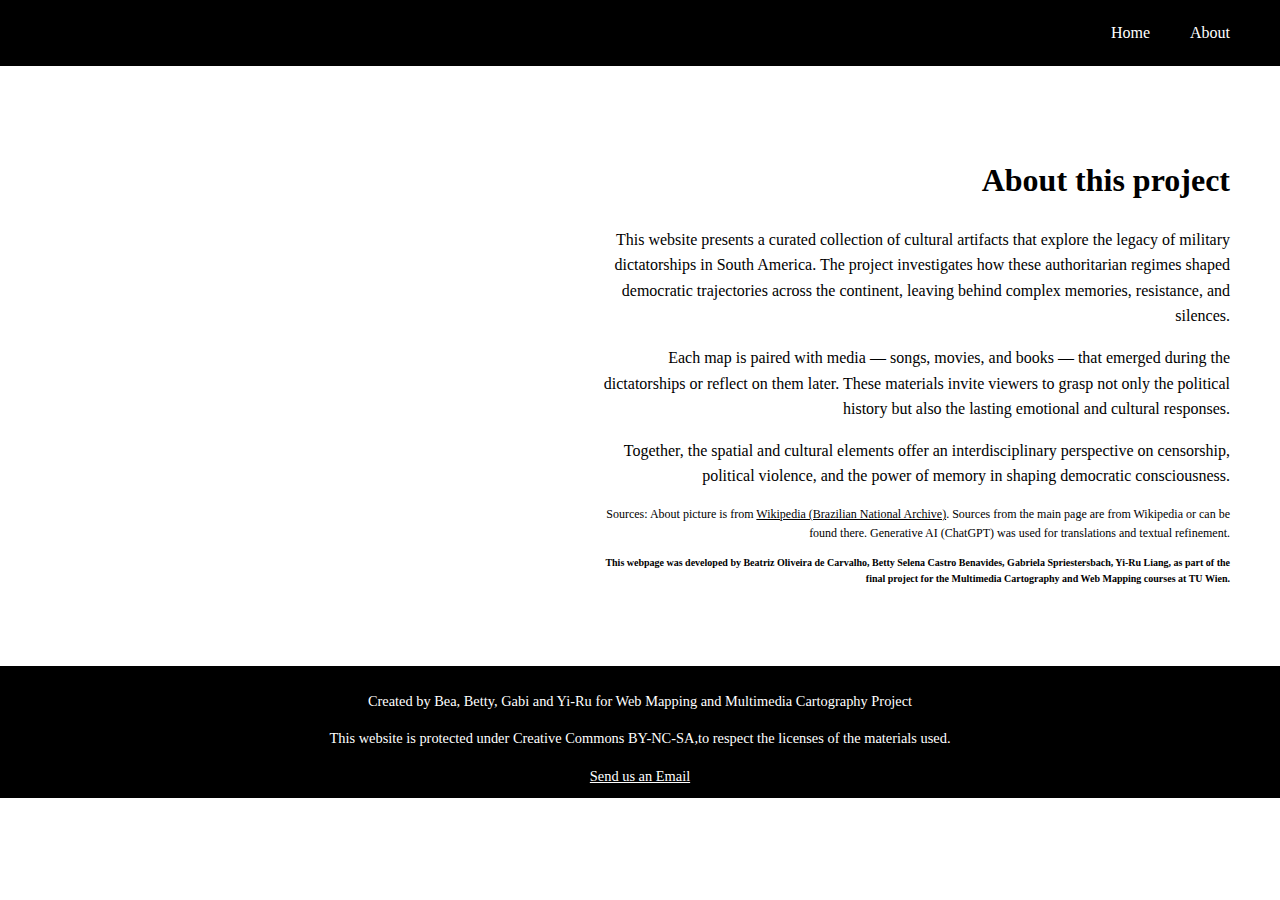
<file: about.html>
<!doctype html>
<html>

<head>
    <meta charset="UTF-8">
    <title>About — Domino Effect</title>
    <link rel="stylesheet" href="style.css">
</head>
<!-- Header Content -->
  <header>
    <button class="menu-toggle" onclick="toggleMenu()">☰</button> <!-- Hamburger Menu for responsiveness -->
    <nav>
      <ul class="nav-menu">
        <li><a href="index.html" class="active">Home</a></li>
        <li><a href="about.html">About</a></li>
      </ul>
    </nav>
  </header>
<body>

  <section id="about">

      <div id="about-text">
          <h1>About this project</h1>

          <p>This website presents a curated collection of cultural artifacts that explore the legacy of military dictatorships in South America. The project investigates how these authoritarian regimes shaped democratic trajectories across the continent, leaving behind complex memories, resistance, and silences.</p>

          <p>Each map is paired with media — songs, movies, and books — that emerged during the dictatorships or reflect on them later. These materials invite viewers to grasp not only the political history but also the lasting emotional and cultural responses.</p>

          <p>Together, the spatial and cultural elements offer an interdisciplinary perspective on censorship, political violence, and the power of memory in shaping democratic consciousness.</p>

          <div id="source-text">
              <p>Sources: About picture is from <a href="https://pt.wikipedia.org/wiki/Ditadura_militar_brasileira#/media/Ficheiro:Manifestação_estudantil_contra_a_Ditadura_Militar_351.tif" target="_blank">Wikipedia (Brazilian National Archive)</a>. Sources from the main page are from Wikipedia or can be found there. Generative AI (ChatGPT) was used for translations and textual refinement.</p>
          </div>

          <div id="footnote">
              <p><strong>This webpage was developed by Beatriz Oliveira de Carvalho, Betty Selena Castro Benavides, Gabriela Spriestersbach, Yi-Ru Liang, as part of the final project for the Multimedia Cartography and Web Mapping courses at TU Wien.</strong></p>
          </div>
      </div>

  </section>
  
  <script src="script.js"></script>

  <footer>
    <p>Created by Bea, Betty, Gabi and Yi-Ru for Web Mapping and Multimedia Cartography Project</p>
    <p>This website is protected under Creative Commons BY-NC-SA,to respect the licenses of the materials used.</p>
    <a href="mailto:beatrizoliveira1245@gmail.com">Send us an Email</a>
  </footer>
</body>

</html>
</file>
<file: style.css>
* { /*too all*/
  box-sizing: border-box;
} /*total size (width) includes padding and border*/

/*Base Styles */

body {
  font-family: Georgia, serif;
  background-color: #ffffff;
  color: #000000;
  line-height: 1.6;
  padding: 0 px;
  margin: 0;
}

/* Header */
header {
  background-color: #000000; 
  padding: 20px 0;
  text-align: right;
  color: #ffffff;
  position: relative;
  z-index: 100;
}

/* Hamburger Menu Styles */
.menu-toggle {
  display: none; 
  background: none;
  border: none;
  font-size: 24px;
  color: #ffffff;
  cursor: pointer;
  padding: 10px;
  position: absolute;
  top: 0.5px;
  right: 20px;
  z-index: 1001;
}

.menu-toggle:hover {
  color: #ffb22c;
  transform: scale(1.1);
  transition: all 0.3s ease;
}

/* Navigation menu */
.nav-menu {
  display: flex;
  list-style: none;
  margin: 0;
  padding: 0;
  padding-right: 30px;
  justify-content: flex-end; 
}

.nav-menu li {
  margin: 0 20px;
}

.nav-menu a {
  color: #ffffff;
  text-decoration: none;
  font-size: 16px;
  transition: color 0.3s ease;
}

.nav-menu a:hover {
  color: #ffb22c;
}
/* Mobile styles -> only show hamburger menu at 480px and below */
@media (max-width: 480px) {
  .menu-toggle {
    display: block; 
  }
  
  .nav-menu {
    position: fixed;
    top: 0;
    right: -100%; /* Hidden off-screen initially */
    width: 100%;
    height: 100vh;
    background-color: #000000;
    flex-direction: column;
    justify-content: center;
    align-items: center;
    transition: right 0.3s ease;
    z-index: 999;
  }
  
  .nav-menu.active {
    right: 0; /* Slide in when active */
  }
  
  .nav-menu li {
    margin: 20px 0;
  }
  
  .nav-menu a {
    font-size: 20px;
  }
}
/* End of styling the hamburger toggle :) */

/* Links */
a {
  color: #ffffff;
}

/* Footer */
footer {
  background-color: #000000;
  padding: 10px 0;
  text-align: center;
  font-size: 0.9em;
  color: #ffffff; 
}


/* Main content area */
main {
  font-family: Georgia, serif;
/*   max-width: 800px; */
  margin: 0 auto;
  padding: 0;
}

#map-container svg {
  width: 100%;        
  height: auto;       
  max-width: 400px;   
  display: block;     
  margin: 0 auto;     /* Center horizontally */
}

#map-container legend{
  font-family: Georgia, serif;
  font-size: 12px;
  fill: #000000;
  bottom: 1rem;
  right: 1rem;
}
.country {
  transition: fill 0.2s ease; /* Smooth color transition */
}

/* Highlighted countries (during dictatorship year) */
.highlight {
  fill: #ffb22c; 
}

#year-label {
  text-align: center;
  font-size: 2rem;
  margin-top: 20px;
  color: #222222;
}


/* General Layout: map on the left and content on the right*/
#content-per-country {
  display: flex;
  flex-direction: row-reverse;
  width: 97%;
  height: 100vh;
  box-sizing: border-box;
  overflow: hidden;
  justify-self: center;
  overflow-x: hidden; /* Prevent horizontal overflow */
}

/* Right side: countries content */
.media-container {
  width: 65%;
  overflow-y: auto;
  padding: 20px;
  background-color: #f4f4f4;
  color: #000000;
  display: flex;
  flex-direction: column;
  gap: 60px; /* Space between countries */
}

#map {
  width: 35% !important; /* Force the map to take 35% width */
  height: 100vh;
  flex-shrink: 0; /* Prevent the map from shrinking */
}

.media-container h1 {
  font-size: 30px;
  margin: 0px;
}

.media-container h2 {
  font-size: 20px;
  margin: 0;
  padding: 0;
}

.media-container p {
 
  font-size: 14px;
  margin: 0;
  padding: 0;
}

.media-container a {
  color: inherit;
}

.lyrics-block {
  display: flex;
  margin: 10px;
  gap: 35px;
}

.lyrics-block p {
  font-size: 10px;
}

.paragraph-indent {
  text-indent: 2em;
}

.short p {
  width: 90%;
  gap: 10px;
  margin: 10px
}

.lyrics-pt p {
  font-style: italic;
}

ul {
  list-style-type: none;
  padding-left: 0;
}

.music li::before {
  content: '';
  display: inline-block;
  width: 1em;
  height: 1em;
  margin-right: 0.5em;
  background-size: contain;
  background-repeat: no-repeat;
  background-image: url('assets/music.svg');
}

.movie li::before {
  content: '';
  display: inline-block;
  width: 2em;
  height: 2em;
  margin-bottom: -0.5em;
  background-size: contain;
  background-repeat: no-repeat;
  background-image: url('assets/movie.svg');
}

.book li::before {
  content: '';
  display: inline-block;
  width: 1.5em;
  height: 1.5em;
  margin-bottom: -0.3em;
  margin-right: 0.3em;
  background-size: contain;
  background-repeat: no-repeat;
  background-image: url('assets/book.svg');
}

/* Countries blocks */
.countries {
  min-height: 100vh;
  display: flex;
  flex-direction: column;
  justify-content: space-between;
}

/* Slides container */
.slide-box {
  position: relative;
  flex-grow: 1;
}

/* Individual Slide */
.slide {
  position: absolute;
  top: 0;
  left: 0;
  opacity: 0;
  transition: opacity 0.6s ease;
  width: 100%;
}

.slide.active {
  opacity: 1;
  position: relative;
  z-index: 1;
}

/* Controles */
.slider-controls {
  text-align: center;
  position: relative;
  top: -30px; 
}

.slider-controls button {
  background: none;
  border: none;
  font-size: 30px;
  color: #000000;
  cursor: pointer;
  transition: transform 0.2s ease;
}

.slider-controls button:hover {
  transform: scale(1.3);
}

.counter {
  font-size: 12px;
}

/*Adding responsiveness for the countries section*/
/* Tablet responsiveness - 768px and below */
@media (max-width: 768px) {
  /* Keep side-by-side layout but make text smaller */
  .media-container h1 {
      font-size: 24px; 
  }
  .media-container h2 {
      font-size: 16px; 
  }
  .media-container p {
      font-size: 12px;
  }
  .lyrics-block p {
      font-size: 9px; 
  }
  .counter {
      font-size: 10px; 
  }
  /* Adjust slider controls for tablet */
  .slider-controls button {
      font-size: 26px; 
  }
  /* Adjust gaps and spacing for tablet */
  .media-container {
      gap: 40px; 
      padding: 15px; 
  }
  .lyrics-block {
      gap: 25px; 
  }
}

/* Mobile responsiveness - 480px and below */
@media (max-width: 480px) {
  /* Stack content under map */
  #content-per-country {
      flex-direction: column; /* Changed from row-reverse to stack vertically */
      height: auto; /* Remove fixed height */
      overflow: visible; /* Remove overflow hidden */
  }
  
  /* Map takes full width and proper height - FIX THE CUTOFF */
  #map {
    width: 100% !important; /* Force full width with !important */
    height: auto; 
    order: 1; /* Map appears first */
    margin: 0 !important; /* Force remove margins */
    padding: 0 !important; /* Force remove padding */
    flex-shrink: 0; /* Prevent map from shrinking */
    min-width: 100%; /* Ensure minimum width */
    box-sizing: border-box; /* Include padding/border in width calculation */
  }
  /* Also target any Leaflet container classes that might be constraining the map */
  #map .leaflet-container {
  width: 100% !important;
  height: 100% !important;
  }
  
  /* Content takes full width and appears below map */
  .media-container {
      width: 100%;
      order: 2; /* Content appears second */
      padding: 15px;
      gap: 30px;
      background-color: #f4f4f4;
      position: relative; /* Ensure proper stacking context */
      z-index: 1;
  }
  
  /* Countries sections*/
  .countries {
      min-height: auto;
      margin-bottom: 40px; /* More space between countries */
      position: relative; 
  }
  
  .slide-box {
      position: relative;
      margin-bottom: 60px; 
      min-height: auto; /* Let content determine height */
      padding: 0; 
  }
  
  .slider-controls {
      position: relative; /* Back to relative positioning */
      text-align: center;
      margin-top: 20px; 
      margin-bottom: 20px;
      z-index: 2;
      background: none; 
      padding: 0; 
  }
  
  .slide {
      position: relative; 
      opacity: 0; 
      width: 100%;
      margin-bottom: 0;
      transition: opacity 0.6s ease;
      display: none; 
  }
  
  .slide.active {
      opacity: 1; 
      position: relative; 
      display: block; 
      z-index: 1;
  }
  
  /* Further reduce text sizes for mobile */
  .media-container h1 {
      font-size: 20px;
      margin-bottom: 10px;
  }
  
  .media-container h2 {
      font-size: 14px;
      margin-bottom: 8px;
  }
  
  .media-container p {
      font-size: 11px;
      margin-bottom: 8px;
      line-height: 1.4;
  }
  
  .lyrics-block {
      gap: 15px;
      margin: 8px 0 15px 0; 
      flex-wrap: wrap; 
  }
  
  .lyrics-block p {
      font-size: 8px;
      margin-bottom: 5px;
      line-height: 1.3; 
  }
  
  .counter {
      font-size: 9px;
      margin-top: 10px;
      text-align: center; 
  }
  
  .slider-controls button {
      font-size: 22px;
      margin: 0 10px; 
  }
  
  .short p {
      width: 95%;
      margin: 8px 0;
  }
  
  /* Ensure proper spacing between different country sections */
  .countries:not(:last-child) {
      border-bottom: 1px solid #ddd;
      padding-bottom: 30px;
  }
  
  #content-per-country {
      width: 100%;
      max-width: 100%;
      overflow-x: hidden; /* Prevent horizontal overflow */
  }

  /* Footer font size adjustments for mobile */
  footer {
    font-size: 0.6em; 
  }
  
}

/*About*/
#about {
  background-image: linear-gradient(to right, rgba(255,255,255,0.0) 35%, rgba(255,255,255,0.8) 50%, rgba(255,255,255,1) 100%), url("https://cdn.glitch.global/343a2c4a-c750-4eb7-a587-747e07e49b2c/image-about.jpg?v=1748534754408");
  background-size: cover;
  background-position: center;
  min-height: 600px;
  color: black;

  display: flex;    
  justify-content: flex-end;
  align-items: center;
  text-align: right;
}

#about-text {
  width: 50%;
  margin-right: 50px;
}

#about h1 {
  font-size: 32px;
  margin-bottom: 20px;
}

#source-text {
  font-size: 12px;
}

#source-text a {
  color:  inherit;
}

#footnote {
  font-size: 10px;
}

/*Contact*/

.contact {
  background-color: black;
  color: white;
  text-align: center;
  padding: 20px;
}

#contact h1 {
  font-size: 32px;
  margin-bottom: 20px;
}

html { /*hightlight*/
  scroll-behavior: smooth;
}
/* Betty's Main Page */

#start-page h1 {
    font-family: 'Oswald', sans-serif;
    font-size: 2.5em;
    margin: 0 auto;
    width: 40%;
    text-align:center;
}

#start-page h2 {
    font-size:1.5em;
    background-color: rgb(255, 178, 44);
    margin: 0 auto;
    width: 30%;
    text-align:center;
}

#start-page p {
    font-size: 1em;
    text-align:left;
    margin: 0 20% 0 50%;
}

#start-page a{
   box-sizing: border-box;
   padding: 1px 2px; 
   background-color: rgb(191, 191, 191);
   color:#ffffff;
   margin: 0 auto;
   text-align:left;
   display: inline-block;
   text-decoration:none;
}

#start-page {
    /* This is general for the body*/
    background-image: url("https://cdn.glitch.global/eacff24a-8a4a-4d9e-a7fd-46684676af74/backgroundMainPage2.png?v=1749309188570");
    background-size: cover;
    background-repeat: no-repeat;
    background-position: center;

    /* This is for giving an structure*/
    display:flex;
    flex-direction:column;
    align-items:center;
    justify-content:center;
  max-width:100vw;
  height: 100vh;
}


/*newspaper page */

#newspaper-page {
    box-sizing: border-box;
    width:100%;
    /* height:200%; */
    font-size:0.7em;
    background-image: url('https://cdn.glitch.global/eacff24a-8a4a-4d9e-a7fd-46684676af74/background.jpg?v=1748797586685');
    background-size: cover;    
    background-position: center;
    background-repeat: no-repeat;
}

#newspaper-page p,h2, h3 {
   box-sizing: border-box;
   padding: 5px; 
}

#newspaper-page a{
   box-sizing: border-box;
   padding: 1px 2px; 
   background-color: rgb(191, 191, 191);
   color:#ffffff;
   margin: 0 auto;
   text-align:left;
   display: inline-block;
   text-decoration:none;
}

#newspaper-page h1 {
    font-family: 'Oswald', sans-serif;
    font-size: 3em;
    margin: 0;
    text-align:center;
    border: none;
    border-bottom: 2px solid #000000;
}

#newspaper-page h2 {
    font-family: 'Oswald', sans-serif;
    font-size: 1.5em;
    margin: 0 auto;
}

#newspaper-page h3 {
    font-size:0.8em;
    background-color: rgb(255, 178, 44);
    margin: 0 auto;
    text-align:left;
    display: inline-block;
}

#newspaper-foreground{
    max-width: 80%;
    display: flex;
    flex-direction:column;
    justify-self: center;
    background-color:white;
    background: rgba(255, 255, 255, 0.8);


}


#newspaper-content {
    display:grid;
    grid-template-columns: 1fr 2fr 1fr; 
    grid-template-rows: auto auto auto;
}

#newspaper-1 {
    grid-column: 1;
    grid-row:1/4;
    align-self:start;
    justify-self:left;
    padding: 10px;
    border: none;
    border-right: 1.5px solid #000000;
    box-sizing: border-box;
}

#newspaper-2 {
    grid-column: 2;
    grid-row:1/3;
    align-self:start;
    justify-self:left;
    padding: 10px;
    box-sizing: border-box;
}
#newspaper-2 p {
    column-count: 2;
    column-gap: 2em; 
  }
#newspaper-2slideshow {
    max-width:100%;
    height:auto;
    display:flex;
    flex-direction:column;
    align-items:center;
    column-count: 1;
}

#newspaper2-image { 
  width: 100%; 
  height:100%; 
  object-fit: cover;
  padding:10px 0 0 0;
}

#newspaper-2slideshow p {
background-color: rgb(225, 225, 225);
   color:#5f5f5f;
   margin: 0;
   padding: 1px 2px;
   text-align: center;
   width:100%;
   column-count: 1;
  font-size: 0.8em;
}

#newspaper-3 {
    grid-column: 2/4;
    grid-row:3;
    align-self:start;
    justify-self:left;
    padding: 10px;
    box-sizing: border-box;
    border: none;
    border-top: 1.5px solid #000000;
}

#newspaper-3 p{
   column-count: 3;
   column-gap: 2em; 
}

#newspaper-4 {
    grid-column: 3;
    grid-row:1/3;
    align-self:start;
    justify-self:left;
    padding: 10px;
    box-sizing: border-box;
}


#newspaper-4image {
    max-width:100%;
    height:auto;
}

#newspaper-4image img { 
  width: 100%; 
  height:auto; 
  object-fit: cover;
}


/*map navigation part */
#map {
  width: 35%;
  height: 100vh;
}

/* Highlight the country media section when the country is clicked on the map*/
section.highlight {
    background-color: rgba(255, 178, 44, 0.1);
    border-left: 4px solid #FFD700;
    padding-left: 1rem;
}

.info.legend {
    background: #1a1a1a;
    padding: 10px 14px;
    font: 14px Arial, sans-serif;
    color: #F5F2EB;
    border-radius: 8px;
    line-height: 24px;
    box-shadow: 0 0 8px rgba(0, 0, 0, 0.5);
}

.info.legend h5 {
    margin: 0 0 6px;
    font-size: 16px;
    color: #FFB22C;
}

.info.legend i {
    display: inline-block;
    width: 16px;
    height: 16px;
    margin-right: 6px;
    vertical-align: middle;
    border-radius: 2px;
}


@media (max-width: 768px) {
  /*Main Page */

#start-page h1 {
    font-family: 'Oswald', sans-serif;
    font-size: 1.5em;
    margin: 0 auto;
    width: 80%;
    text-align:center;
}

#start-page h2 {
    font-size:0.8em;
    background-color: rgb(255, 178, 44);
    margin: 0 auto;
    width: 60%;
    text-align:center;
}

#start-page p {
    font-size: 0.6em;
    text-align:left;
    margin: 0 20% 0 50%;
}

#start-page a{
   box-sizing: border-box;
   padding: 1px 2px; 
   background-color: rgb(191, 191, 191);
   color:#ffffff;
   margin: 0 auto;
   text-align:left;
   display: inline-block;
   text-decoration:none;
}

#start-page {
    /* This is general for the body*/
    background-image: url("https://cdn.glitch.global/eacff24a-8a4a-4d9e-a7fd-46684676af74/backgroundMainPage2.png?v=1749309188570");
    background-size: cover;
    background-repeat: no-repeat;
    background-position: center;

    /* This is for giving an structure*/
    display:flex;
    flex-direction:column;
    align-items:center;
    justify-content:center;
  max-width:100vw;
  height: 100vh;
}


/*newspaper page */

#newspaper-page {
    box-sizing: border-box;
    width:100%;
    /* height:200%; */
    font-size:0.7em;
    background-image: url('https://cdn.glitch.global/eacff24a-8a4a-4d9e-a7fd-46684676af74/background.jpg?v=1748797586685');
    background-size: cover;    
    background-position: center;
    background-repeat: no-repeat;
}

#newspaper-page p,h2, h3 {
   box-sizing: border-box;
   padding: 5px; 
}

#newspaper-page a{
   box-sizing: border-box;
   padding: 1px 2px; 
   background-color: rgb(191, 191, 191);
   color:#ffffff;
   margin: 0 auto;
   text-align:left;
   display: inline-block;
   text-decoration:none;
}

#newspaper-page h1 {
    font-family: 'Oswald', sans-serif;
    font-size: 2em;
    margin: 0;
    text-align:center;
    border: none;
    border-bottom: 2px solid #000000;
}

#newspaper-page h2 {
    font-family: 'Oswald', sans-serif;
    font-size: 1.5em;
    margin: 0 auto;
}

#newspaper-page h3 {
    font-size:0.7em;
    background-color: rgb(255, 178, 44);
    margin: 0 auto;
    text-align:left;
    display: inline-block;
}

#newspaper-foreground{
    max-width: 90%;
    display: flex;
    flex-direction:column;
    justify-self: center;
    background-color:white;
    background: rgba(255, 255, 255, 0.8);


}


#newspaper-content {
    display:flex;
  flex-direction:column;
}

#newspaper-1 {
    align-self:start;
    justify-self:left;
    padding: 10px;
    border: none;
    border-bottom: 1.5px solid #000000;
    box-sizing: border-box;
}

#newspaper-2 {
    align-self:start;
    justify-self:left;
    padding: 10px;
    box-sizing: border-box;
}
#newspaper-2 p {
    column-count: 2;
    column-gap: 1em; 
  }
#newspaper-2slideshow {
    max-width:100%;
    height:auto;
    display:flex;
    flex-direction:column;
    align-items:center;
    column-count: 1;
}

#newspaper2-image { 
  width: 100%; 
  height:100%; 
  object-fit: cover;
  padding:10px 0 0 0;
}

#newspaper-2slideshow p {
background-color: rgb(225, 225, 225);
   color:#5f5f5f;
   margin: 0;
   padding: 1px 2px;
   text-align: center;
   width:100%;
   column-count: 1;
  font-size: 0.6em;
}

#newspaper-3 {
    align-self:start;
    justify-self:left;
    padding: 10px;
    box-sizing: border-box;
    border: none;
    border-top: 1.5px solid #000000;
}

#newspaper-3 p{
   column-count: 2;
   column-gap: 1em; 
}

#newspaper-4 {
    align-self:start;
    justify-self:left;
    padding: 10px;
    box-sizing: border-box;
}


#newspaper-4image {
    max-width:100%;
    height:auto;
}

#newspaper-4image img { 
  width: 100%; 
  height:auto; 
  object-fit: cover;
}
}

@media (max-width: 480px) {
  
  #newspaper-3 p{
   column-count: 1;
   column-gap: 1em; 
}

  #newspaper-2 p {
    column-count: 1;
    column-gap: 1em; 
  }
  
}
</file>
